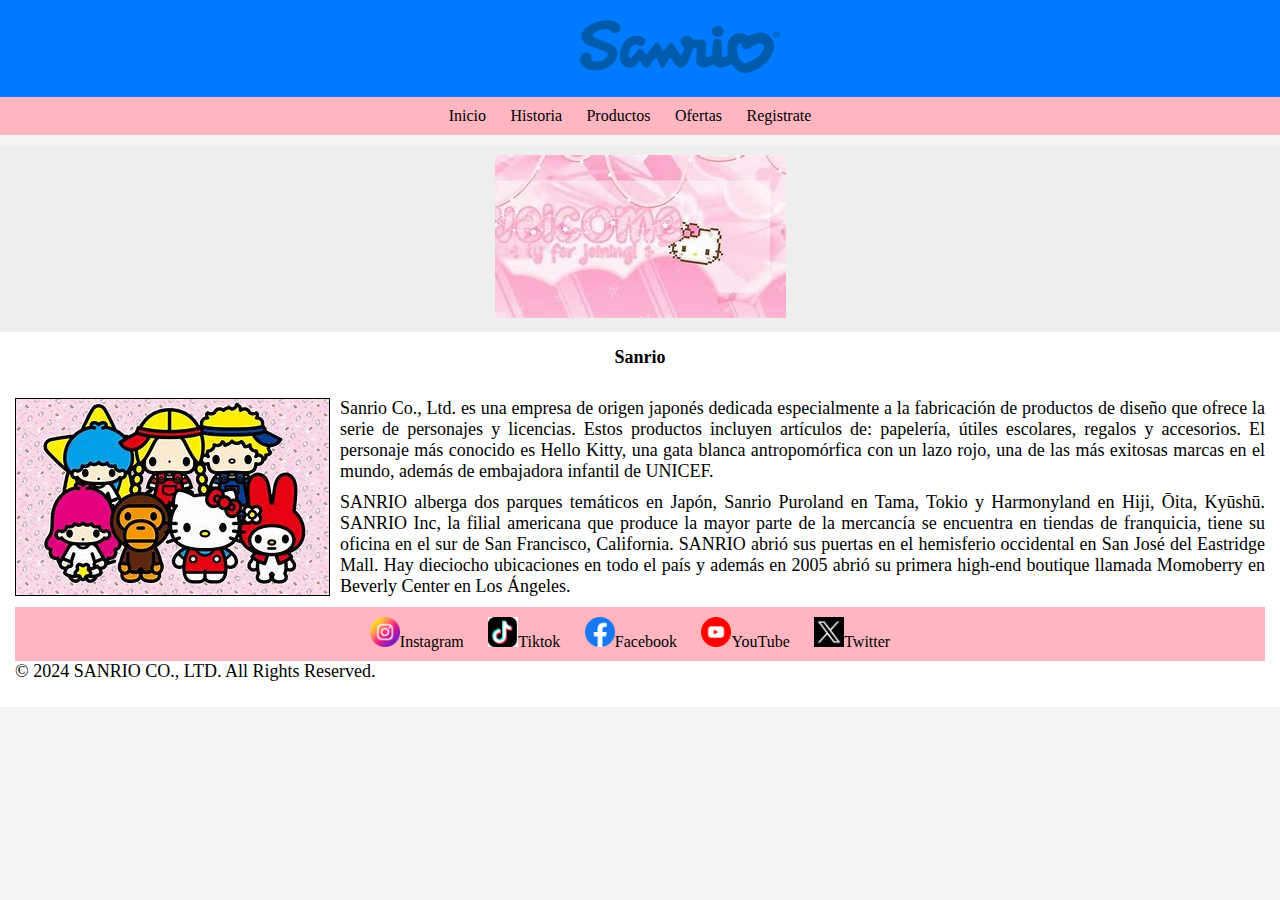
<file: index.html>
<!DOCTYPE html>
<html>
<head>
	<meta charset="utf-8">
	<meta name="viewport" content="width=device-width, initial-scale=1">
	<title>Sanrio</title>
	<link rel="stylesheet" href="style.css">
</head>
<body>
	<header>
		<section id="logo">
			<a href="index.html"><img src="Imagenes - copia\Sanrio_Logo_600x150px_200x.avif"></a>
		</section>
	</header>


	<nav id="menu">
		<ul>
			<li><a href="index.html">Inicio</a></li>
			<li><a href="historia.html">Historia</a></li>
			<li><a href="productos.html">Productos</a></li>
			<li><a href="ofertas.html">Ofertas</a></li>
			<li><a href="registrate.html">Registrate</a></li>
		</ul>
	</nav>

	 </nav>
    <div class="banner">
      <img src="Imagenes - copia\descargar (8).jfif" alt="Banner Image"> 
    </div>
  </header>
	
<section id="contenido">
	<h2>Sanrio</h2>
  <img src="Imagenes - copia/slider.jfif" class="img-izq">
  <p>Sanrio Co., Ltd. es una empresa de origen japonés dedicada especialmente a la fabricación de productos de diseño que ofrece la serie de personajes y licencias. Estos productos incluyen artículos de: papelería, útiles escolares, regalos y accesorios. El personaje más conocido es Hello Kitty, una gata blanca antropomórfica con un lazo rojo, una de las más exitosas marcas en el mundo, además de embajadora infantil de UNICEF.</p>
 
  <p>SANRIO alberga dos parques temáticos en Japón, Sanrio Puroland en Tama, Tokio y Harmonyland en Hiji, Ōita, Kyūshū.

  SANRIO Inc, la filial americana que produce la mayor parte de la mercancía se encuentra en tiendas de franquicia, tiene su oficina en el sur de San Francisco, California. SANRIO abrió sus puertas en el hemisferio occidental en San José del Eastridge Mall. Hay dieciocho ubicaciones en todo el país y además en 2005 abrió su primera high-end boutique llamada Momoberry en Beverly Center en Los Ángeles.</p>
 

<section>
	<footer>
        <nav id="iconos">
            <ul>
                <li><a href="https://www.instagram.com/sanrio"><img src="Imagenes - copia/instagram.png" alt="Instagram">Instagram</a></li>
                <li><a href="https://tiktok.com/@sanrio"><img src="Imagenes - copia/descargar (3).jfif" alt="Tiktok">Tiktok</a></li>
                <li><a href="https://facebook.com/sanrio"><img src="Imagenes - copia/facebook.png" alt="Facebook">Facebook</a></li>
                <li><a href="https://youtube.com/hellokittyfriends"><img src="Imagenes - copia/youtube.png" alt="YouTube">YouTube</a></li>
                <li><a href="https://twitter.com/sanrio"><img src="Imagenes - copia/si.jfif" alt="Twitter">Twitter</a></li>
            </ul>
        </nav>
        <p>© 2024 SANRIO CO., LTD. All Rights Reserved.</p>
</body>
</html>
</file>
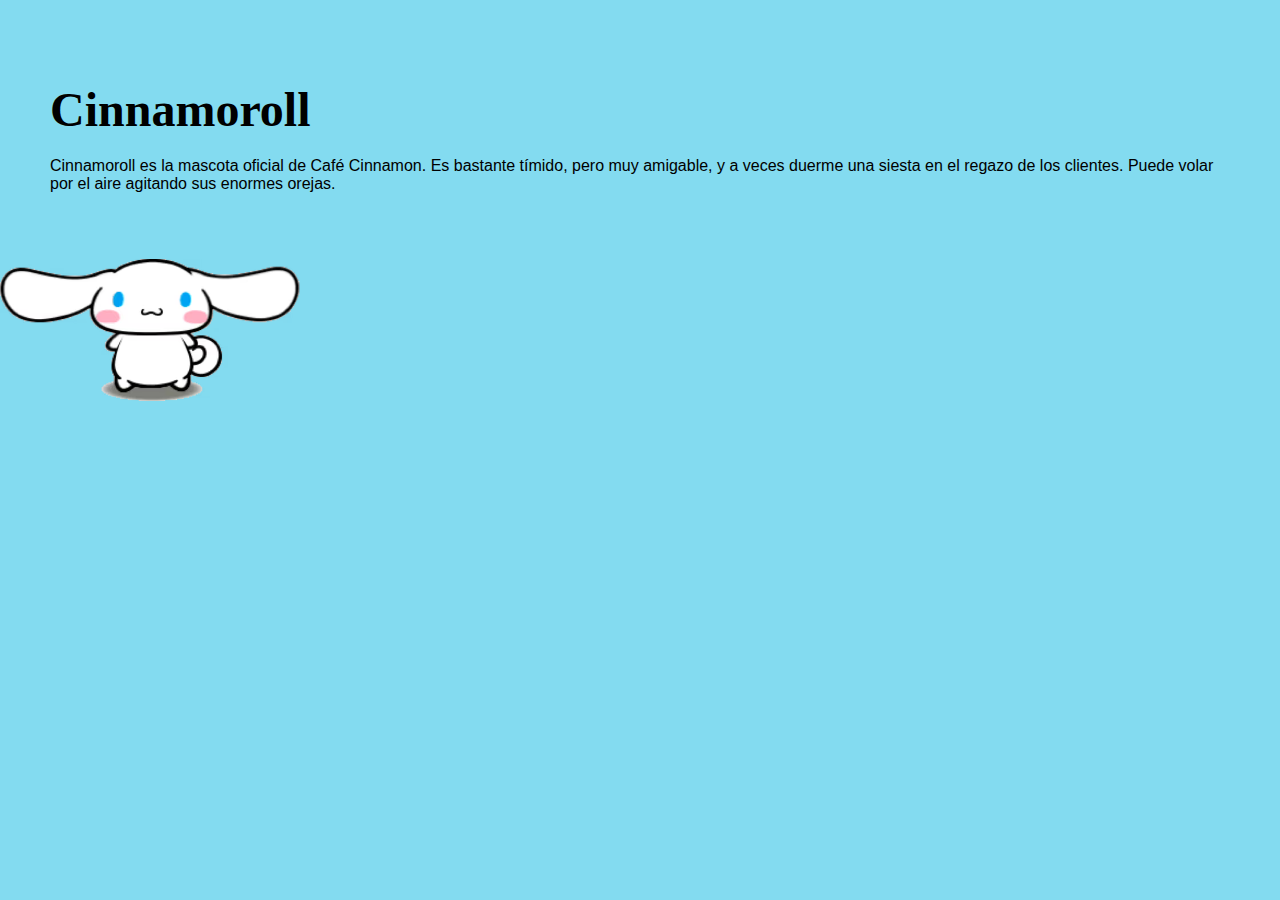
<file: Cinnamoroll.html>
<!DOCTYPE html>
<html lang="en">
<head>
  <meta charset="UTF-8">
  <meta name="viewport" content="width=device-width, initial-scale=1.0">
  <link rel="stylesheet" href="Cinnamoroll.css">
  <title>Cinnamoroll</title>
</head>
<body>
  <div class="container">
    
    <div class="text-content">
      <h1 class="title">Cinnamoroll</h1>
      <p>Cinnamoroll es la mascota oficial de Café Cinnamon. Es bastante tímido, pero muy amigable, y a veces duerme una siesta en el regazo de los clientes. Puede volar por el aire agitando sus enormes orejas.</p>
    </div>
  </div>
    <img src="Imagenes - copia\descargar (2).avif" alt="Cinnamoroll" class="character-image">
  
</body>
</html>
</file>
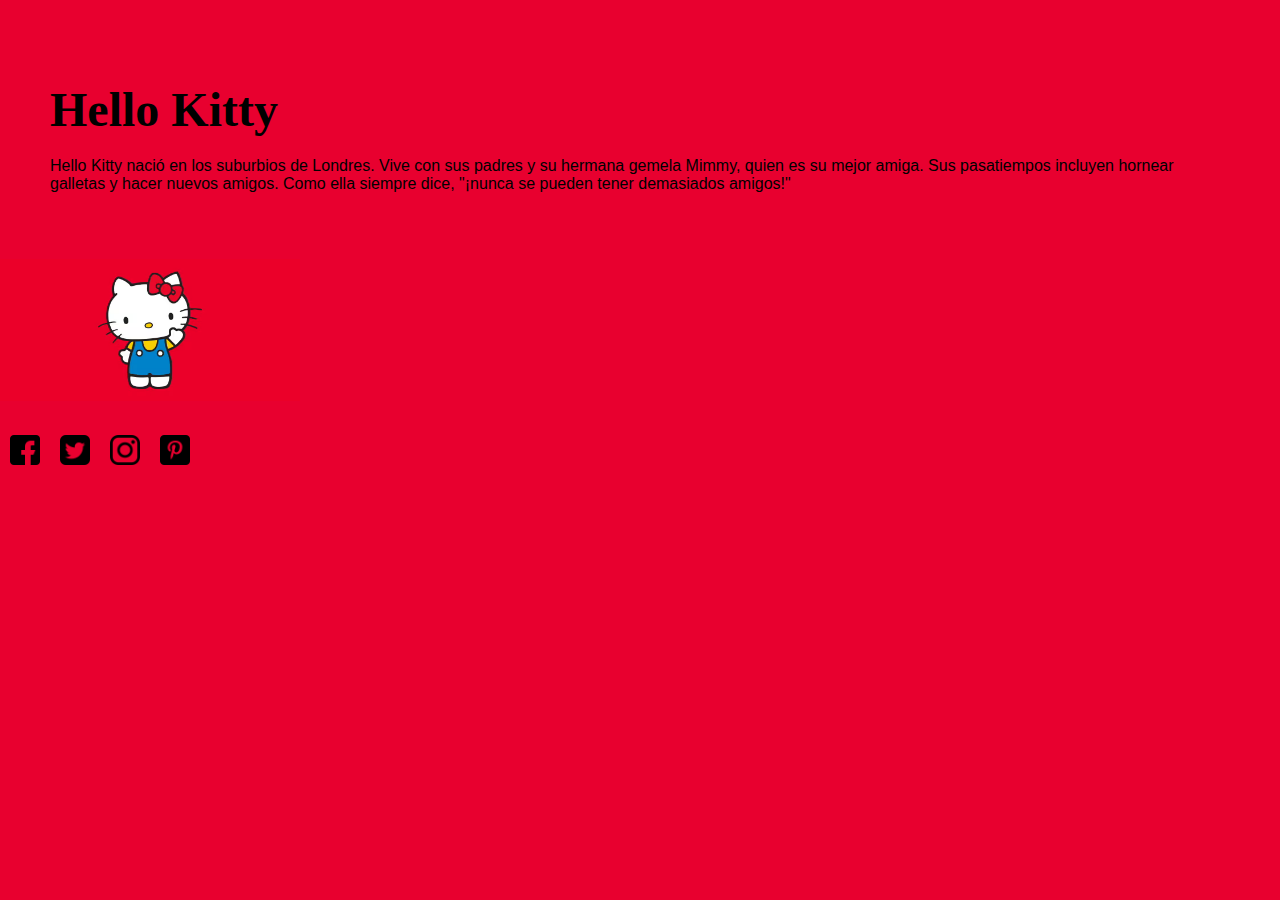
<file: Hello Kitty.html>
<!DOCTYPE html>
<html lang="en">
<head>
  <meta charset="UTF-8">
  <meta name="viewport" content="width=device-width, initial-scale=1.0">
  <link rel="stylesheet" href="Hello Kitty.css">
  <title>Hello Kitty</title>
</head>
<body>
  <div class="container">
    
    <div class="text-content">
      <h1 class="title">Hello Kitty</h1>
      <p>Hello Kitty nació en los suburbios de Londres. Vive con sus padres y su hermana gemela Mimmy, quien es su mejor amiga. Sus pasatiempos incluyen hornear galletas y hacer nuevos amigos. Como ella siempre dice, "¡nunca se pueden tener demasiados amigos!"</p>
    </div>
  </div>
    <img src="Imagenes - copia\descargar.avif" alt="Hello Kitty" class="character-image">
  <div class="social-icons">
    <a href="https://www.facebook.com/hellokitty" target="_blank"><img src="Imagenes - copia\733603.png" alt="Facebook"></a>
    <a href="https://twitter.com/hellokitty" target="_blank"><img src="Imagenes - copia\25347.png" alt="Twitter"></a>
    <a href="https://www.instagram.com/hellokitty/" target="_blank"><img src="Imagenes - copia\87390.png" alt="Instagram"></a>
    <a href="https://www.pinterest.com.au/hellokitty/_created/" target="_blank"><img src="Imagenes - copia\3536608.png" alt="Pinterest"></a>
  </div>
</body>
</html>
</file>
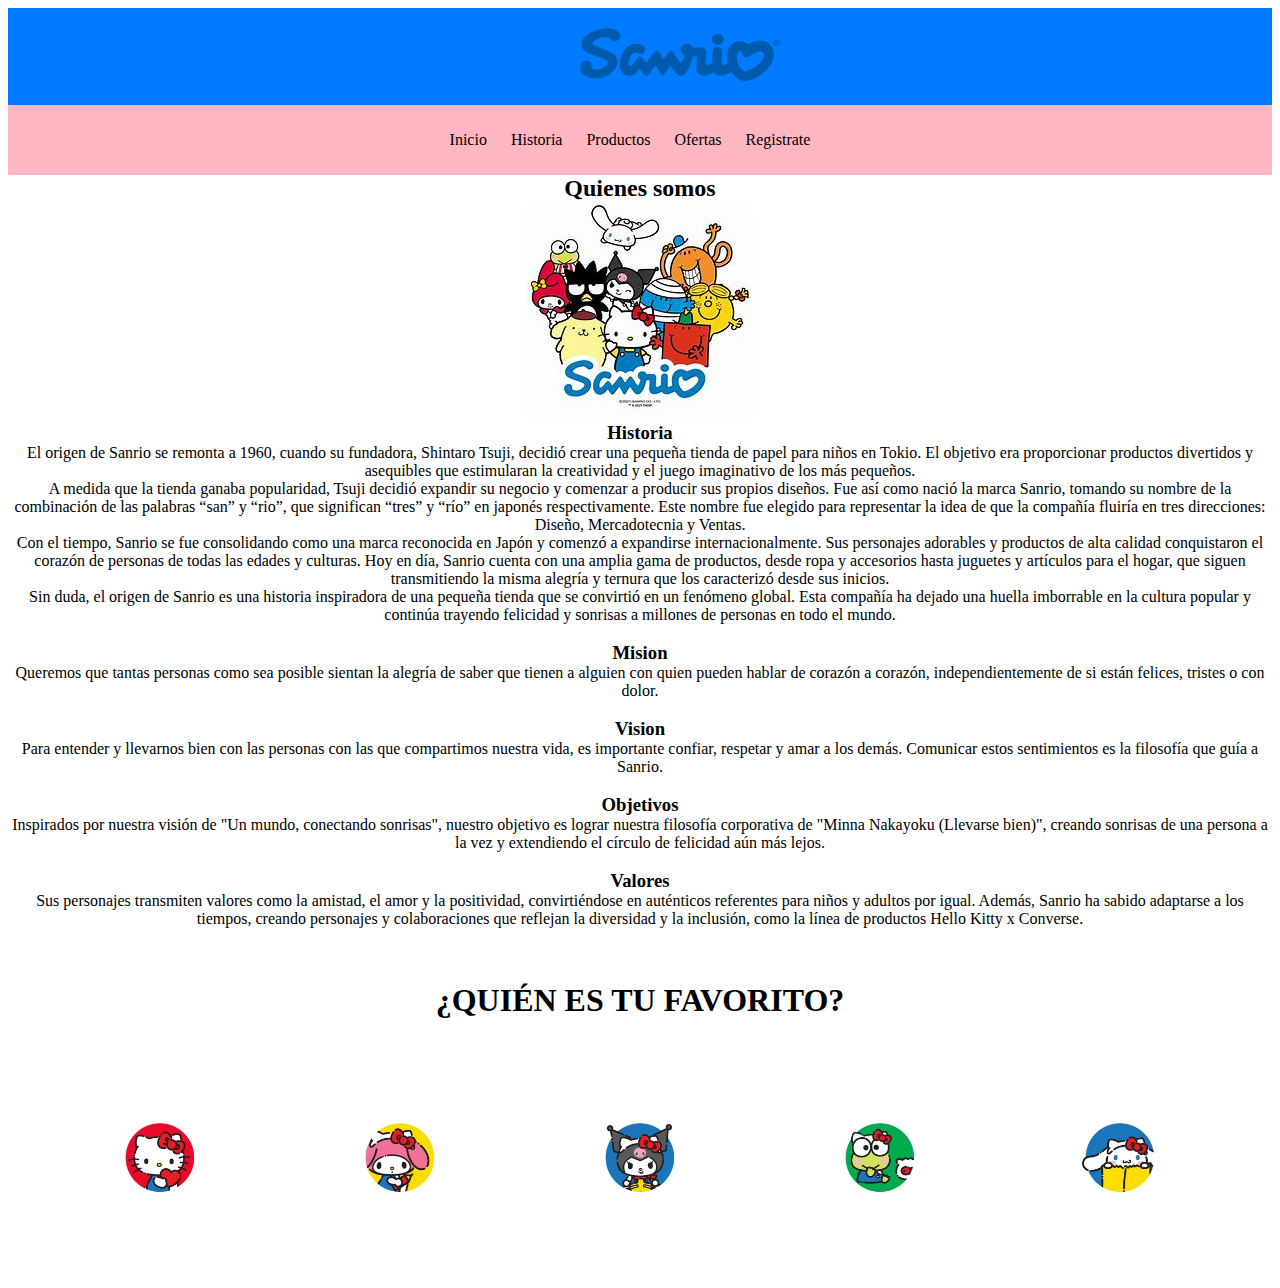
<file: historia.html>
<!DOCTYPE html>
<html>
<head>
	<meta charset="utf-8">
	<meta name="viewport" content="width=device-width, initial-scale=1">
	<title>Historia</title>
	<link rel="stylesheet" type="text/css" href="Historia.css">
</head>
<body>
		
		<header>
		<section id="logo">
			<a href="index.html"><img src="Imagenes - copia\Sanrio_Logo_600x150px_200x.avif"></a>
		</section>
	</header>	

	<nav id="menu">
		<ul>
			<li><a href="index.html">Inicio</a></li>
			<li><a href="historia.html">Historia</a></li>
			<li><a href="productos.html">Productos</a></li>
			<li><a href="ofertas.html">Ofertas</a></li>
			<li><a href="registrate.html">Registrate</a></li>
		</ul>
	</nav>

	<section id="contenido">
		<h2>Quienes somos</h2>
		<img src="Imagenes - copia\descargar (2).jfif" class="img-izq">
		<br>
		<h3>Historia</h3>
		<p> El origen de Sanrio se remonta a 1960, cuando su fundadora, Shintaro Tsuji, decidió crear una pequeña tienda de papel para niños en Tokio. El objetivo era proporcionar productos divertidos y asequibles que estimularan la creatividad y el juego imaginativo de los más pequeños.</p>

		<p>A medida que la tienda ganaba popularidad, Tsuji decidió expandir su negocio y comenzar a producir sus propios diseños. Fue así como nació la marca Sanrio, tomando su nombre de la combinación de las palabras “san” y “rio”, que significan “tres” y “río” en japonés respectivamente. Este nombre fue elegido para representar la idea de que la compañía fluiría en tres direcciones: Diseño, Mercadotecnia y Ventas.</p>

		<p>Con el tiempo, Sanrio se fue consolidando como una marca reconocida en Japón y comenzó a expandirse internacionalmente. Sus personajes adorables y productos de alta calidad conquistaron el corazón de personas de todas las edades y culturas. Hoy en día, Sanrio cuenta con una amplia gama de productos, desde ropa y accesorios hasta juguetes y artículos para el hogar, que siguen transmitiendo la misma alegría y ternura que los caracterizó desde sus inicios.

		<p>Sin duda, el origen de Sanrio es una historia inspiradora de una pequeña tienda que se convirtió en un fenómeno global. Esta compañía ha dejado una huella imborrable en la cultura popular y continúa trayendo felicidad y sonrisas a millones de personas en todo el mundo.</p>
		<br>
		<h3>Mision</h3>
		<p>Queremos que tantas personas como sea posible sientan la alegría de saber que tienen a alguien con quien pueden hablar de corazón a corazón, independientemente de si están felices, tristes o con dolor.</p>
		<br>
		<h3>Vision</h3>
		<p>Para entender y llevarnos bien con las personas con las que compartimos nuestra vida, es importante confiar, respetar y amar a los demás. Comunicar estos sentimientos es la filosofía que guía a Sanrio.</p>
		<br>
		<h3>Objetivos</h3>
		<p>Inspirados por nuestra visión de "Un mundo, conectando sonrisas", nuestro objetivo es lograr nuestra filosofía corporativa de "Minna Nakayoku (Llevarse bien)", creando sonrisas de una persona a la vez y extendiendo el círculo de felicidad aún más lejos.</p>
		<br>
		<h3>Valores</h3>
		<p>Sus personajes transmiten valores como la amistad, el amor y la positividad, convirtiéndose en auténticos referentes para niños y adultos por igual. Además, Sanrio ha sabido adaptarse a los tiempos, creando personajes y colaboraciones que reflejan la diversidad y la inclusión, como la línea de productos Hello Kitty x Converse.</p>

           <br>
           <br>
           <br>
		<h1> ¿QUIÉN ES TU FAVORITO?</h1>
		            <div class="icon-container">
    <a href="Hello Kitty.html"><img src="Imagenes - copia\ecomm-CHGAL-50TH_367x353px_01-HK_150x.avif" alt="Icon 1">
    <a href="My Melody.html"><img src="Imagenes - copia\ecomm-CHGAL-50TH_367x353px_02-MM_150x.avif" alt="Icon 2">
    <a href="Kuromi.html"><img src="Imagenes - copia\ecomm-CHGAL-50TH_367x353px_03-KU_150x.avif" alt="Icon 3">
    <a href="Keroppi.html"><img src="Imagenes - copia\ecomm-CHGAL-50TH_367x353px_05-KR_150x.avif" alt="Icon 4">
    <a href="Cinnamoroll.html"><img src="Imagenes - copia\ecomm-CHGAL-50TH_367x353px_07-CN_150x.avif" alt="Icon 5">
  </div>
</body>

</html>
</file>
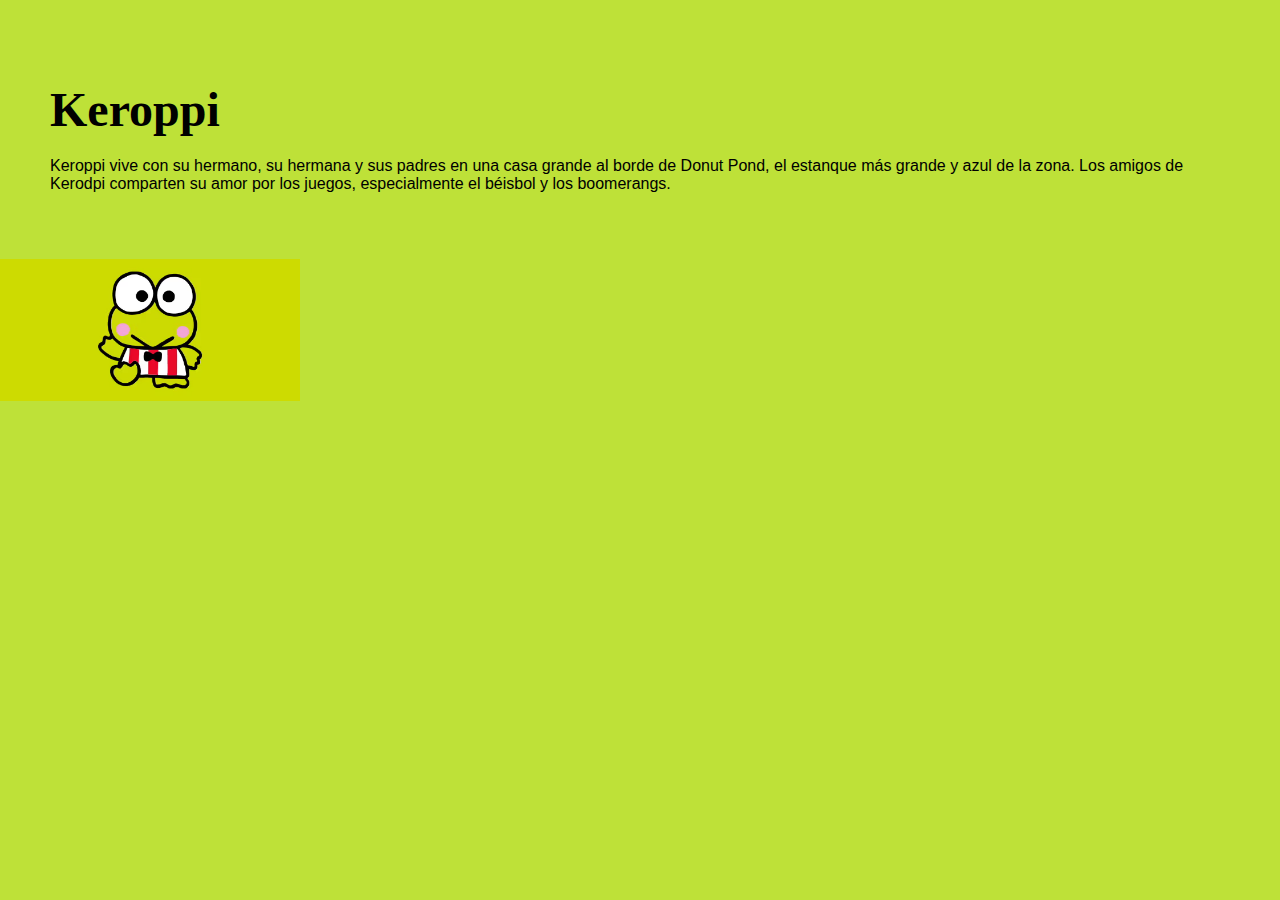
<file: Keroppi.html>
<!DOCTYPE html>
<html lang="en">
<head>
  <meta charset="UTF-8">
  <meta name="viewport" content="width=device-width, initial-scale=1.0">
  <link rel="stylesheet" href="Keroppi.css">
  <title>Keroppi</title>
</head>
<body>
  <div class="container">
    
    <div class="text-content">
      <h1 class="title">Keroppi</h1>
      <p>Keroppi vive con su hermano, su hermana y sus padres en una casa grande al borde de Donut Pond, el estanque más grande y azul de la zona. Los amigos de Kerodpi comparten su amor por los juegos, especialmente el béisbol y los boomerangs.</p>
    </div>
  </div>
    <img src="Imagenes - copia\descargar (4).avif" alt="Keroppi" class="character-image">
 
</body>
</html>
</file>
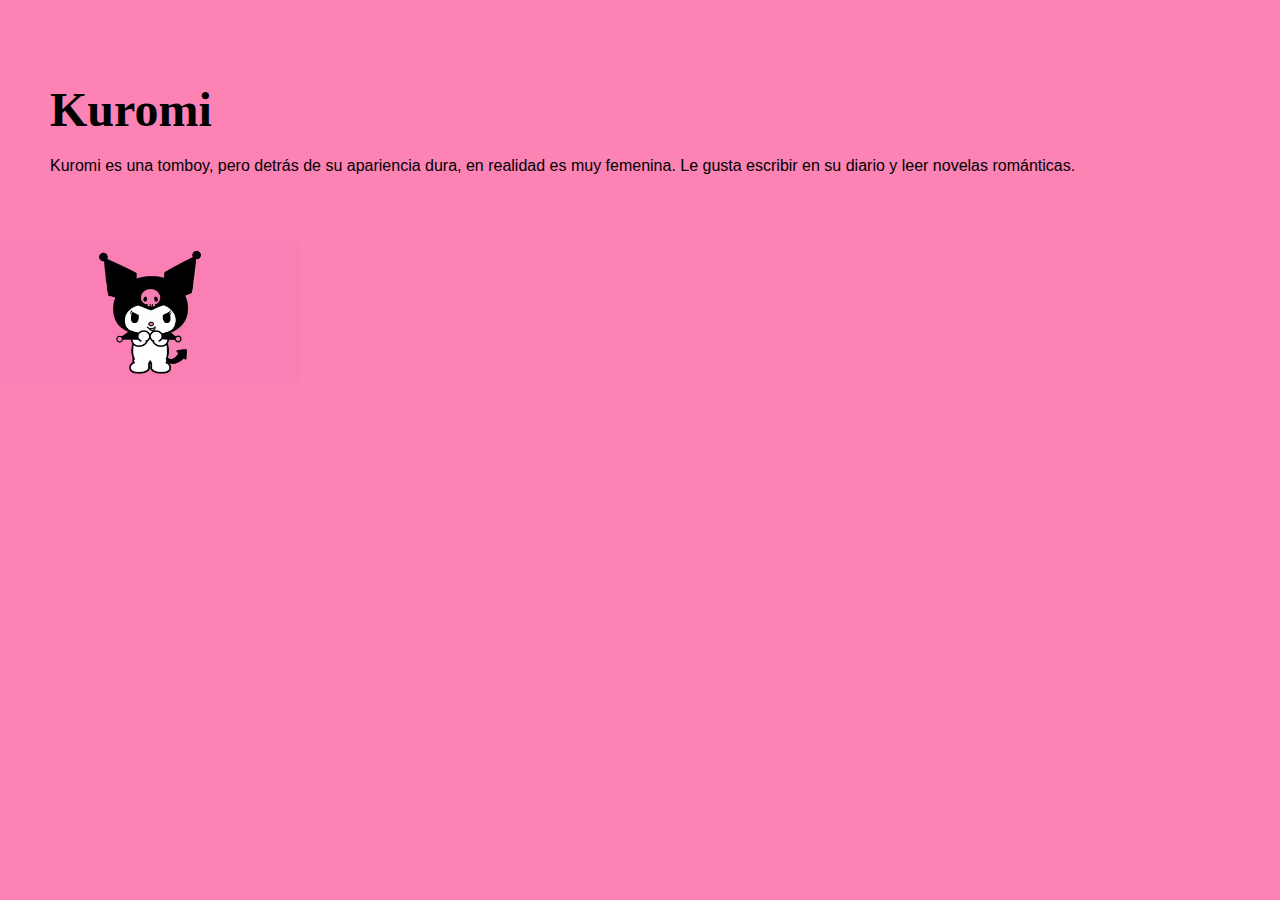
<file: Kuromi.html>
<!DOCTYPE html>
<html lang="en">
<head>
  <meta charset="UTF-8">
  <meta name="viewport" content="width=device-width, initial-scale=1.0">
  <link rel="stylesheet" href="Kuromi.css">
  <title>Kuromi</title>
</head>
<body>
  <div class="container">
    
    <div class="text-content">
      <h1 class="title">Kuromi</h1>
      <p>Kuromi es una tomboy, pero detrás de su apariencia dura, en realidad es muy femenina. Le gusta escribir en su diario y leer novelas románticas.</p>
    </div>
  </div>
    <img src="Imagenes - copia\descargar (3).avif" alt="Kuromi" class="character-image">
  
</body>
</html>
</file>
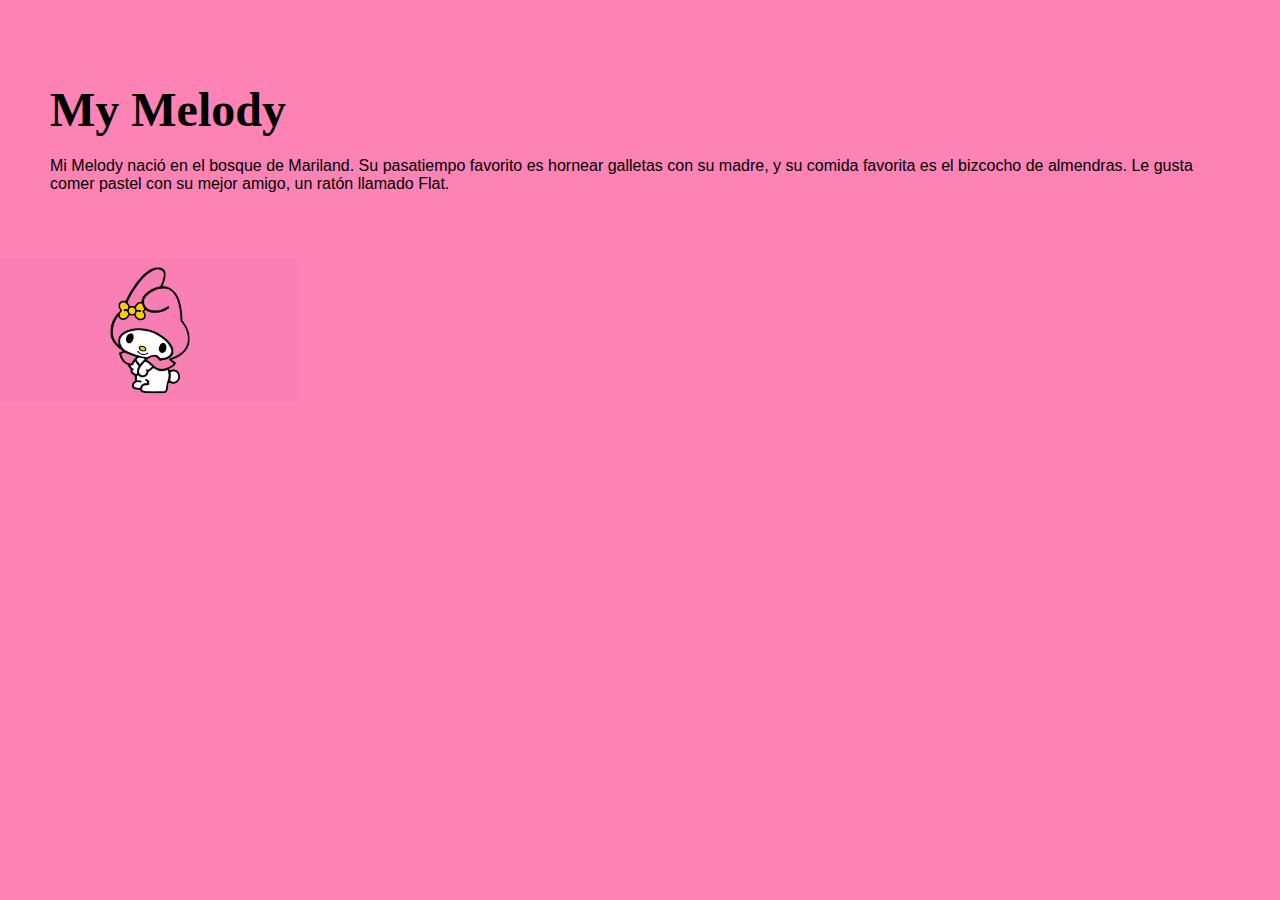
<file: My Melody.html>
<!DOCTYPE html>
<html lang="en">
<head>
  <meta charset="UTF-8">
  <meta name="viewport" content="width=device-width, initial-scale=1.0">
  <link rel="stylesheet" href="My Melody.css">
  <title>My Melody</title>
</head>
<body>
  <div class="container">
    
    <div class="text-content">
      <h1 class="title">My Melody</h1>
      <p>Mi Melody nació en el bosque de Mariland. Su pasatiempo favorito es hornear galletas con su madre, y su comida favorita es el bizcocho de almendras. Le gusta comer pastel con su mejor amigo, un ratón llamado Flat.</p>
    </div>
  </div>
    <img src="Imagenes - copia\descargar (1).avif" alt="Hello Kitty" class="character-image">
  
</body>
</html>
</file>
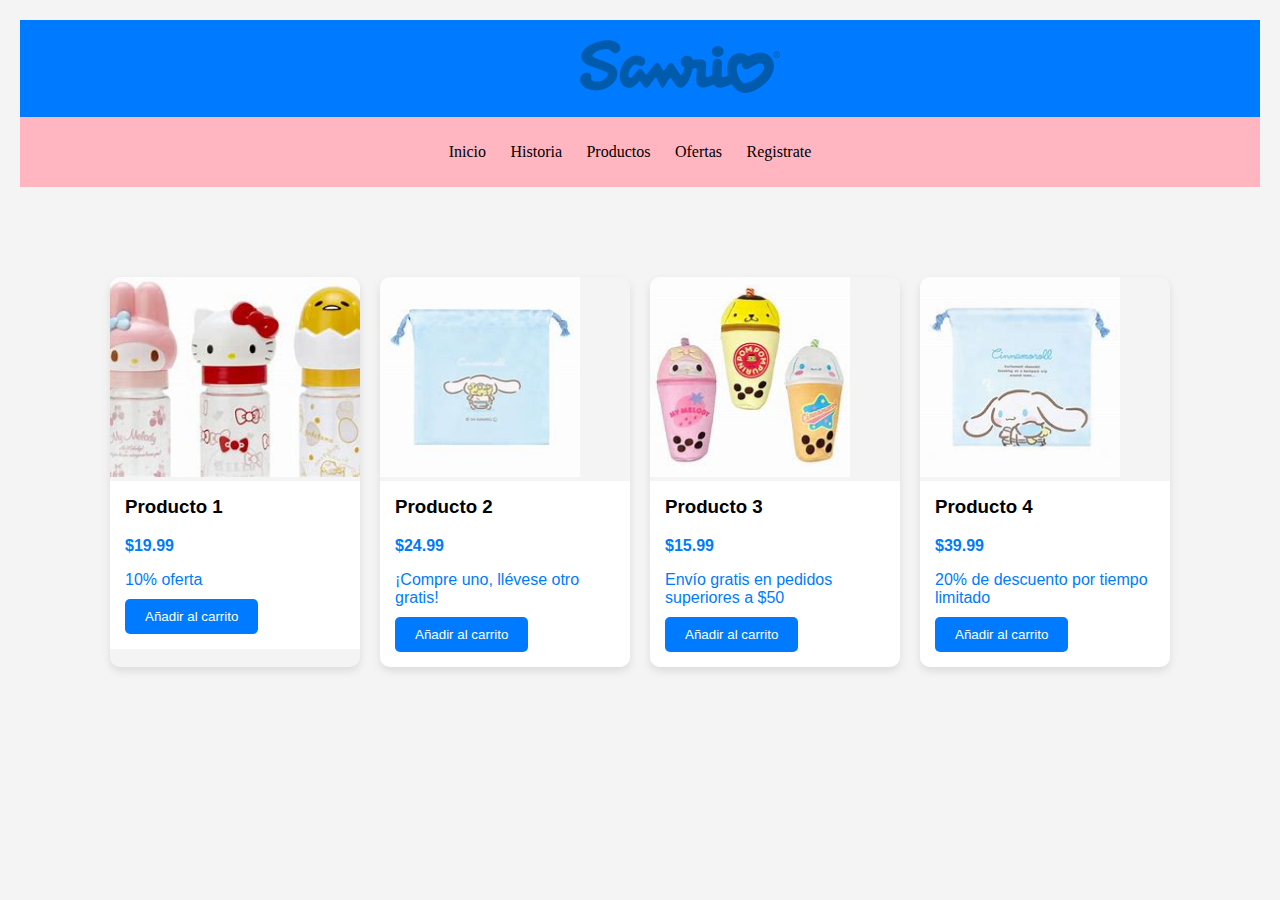
<file: ofertas.html>
<!DOCTYPE html>
<html lang="en">

<head>
  <meta charset="UTF-8">
  <meta name="viewport" content="width=device-width, initial-scale=1.0">
  <link rel="stylesheet" href="Ofertas.css">
  <title>Ofertas</title>
</head>

<body>
  <header>
    <section id="logo">
      <a href="index.html"><img src="Imagenes - copia\Sanrio_Logo_600x150px_200x.avif"></a>
    </section>
  </header>


  <nav id="horizontal">
    <ul>
      <li><a href="index.html">Inicio</a></li>
      <li><a href="historia.html">Historia</a></li>
      <li><a href="productos.html">Productos</a></li>
      <li><a href="ofertas.html">Ofertas</a></li>
      <li><a href="registrate.html">Registrate</a></li>
    </ul>
  </nav>

  <div class="products-container">
    <div class="product">
      <img src="Imagenes - copia\OIP (6).jfif" alt="Product 1">
      <div class="product-info">
        <h3>Producto 1</h3>
        <p class="price">$19.99</p>
        <p class="offer">10% oferta</p> <button class="add-to-cart">Añadir al carrito</button>
      </div>
    </div>
    <div class="product">
      <img src="Imagenes - copia\th.jfif" alt="Product 2">
      <div class="product-info">
        <h3>Producto 2</h3>
        <p class="price">$24.99</p>
        <p class="offer">¡Compre uno, llévese otro gratis!</p> <button class="add-to-cart">Añadir al carrito</button>
      </div>
    </div>
    <div class="product">
      <img src="Imagenes - copia\OIP (5).jfif" alt="Product 3">
      <div class="product-info">
        <h3>Producto 3</h3>
        <p class="price">$15.99</p>
        <p class="offer">Envío gratis en pedidos superiores a $50</p> <button class="add-to-cart">Añadir al carrito</button>
      </div>
    </div>
    <div class="product">
      <img src="Imagenes - copia\OIF.jfif" alt="Product 4">
      <div class="product-info">
        <h3>Producto 4</h3>
        <p class="price">$39.99</p>
        <p class="offer">20% de descuento por tiempo limitado</p> <button class="add-to-cart">Añadir al carrito</button>
        
      </div>
    </div>
  </div>
</body>

</html>
</file>
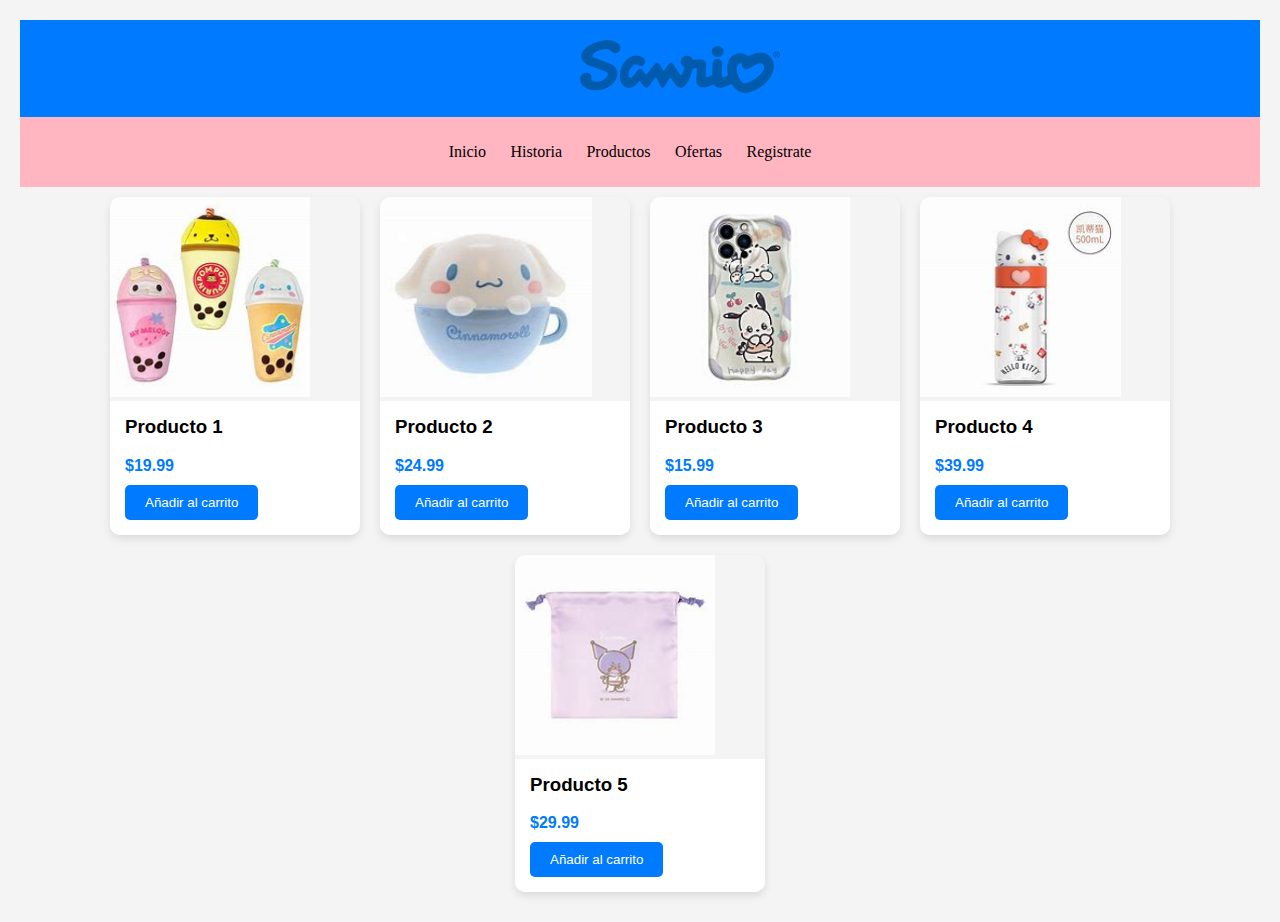
<file: productos.html>
<!DOCTYPE html>
<html lang="en">

<head>
  <meta charset="UTF-8">
  <meta name="viewport" content="width=device-width, initial-scale=1.0">
  <link rel="stylesheet" href="Productos.css">
  <title>Productos</title>
</head>

<body>

  <header>
    <section id="logo">
      <a href="index.html"><img src="Imagenes - copia\Sanrio_Logo_600x150px_200x.avif"></a>
    </section>
  </header>

  <nav id="menu">
    <ul>
      <li><a href="index.html">Inicio</a></li>
      <li><a href="historia.html">Historia</a></li>
      <li><a href="productos.html">Productos</a></li>
      <li><a href="ofertas.html">Ofertas</a></li>
      <li><a href="registrate.html">Registrate</a></li>
    </ul>
  </nav>

  <div class="products-container">
    <div class="product">
      <img src="Imagenes - copia\OIP (5).jfif" alt="Product 1">
      <div class="product-info">
        <h3>Producto 1</h3>
        <p class="price">$19.99</p>
        <button class="add-to-cart">Añadir al carrito</button>
      </div>
    </div>
    <div class="product">
      <img src="Imagenes - copia\OIP (4).jfif" alt="Product 2">
      <div class="product-info">
        <h3>Producto 2</h3>
        <p class="price">$24.99</p>
        <button class="add-to-cart">Añadir al carrito</button>
      </div>
    </div>
    <div class="product">
      <img src="Imagenes - copia\producto.jfif" alt="Product 3">
      <div class="product-info">
        <h3>Producto 3</h3>
        <p class="price">$15.99</p>
        <button class="add-to-cart">Añadir al carrito</button>
      </div>
    </div>
    <div class="product">
      <img src="Imagenes - copia\OIF (2).jfif" alt="Product 4">
      <div class="product-info">
        <h3>Producto 4</h3>
        <p class="price">$39.99</p>
        <button class="add-to-cart">Añadir al carrito</button>
      </div>
    </div>
    <div class="product">
      <img src="Imagenes - copia\OIF (1).jfif" alt="Product 5">
      <div class="product-info">
        <h3>Producto 5</h3>
        <p class="price">$29.99</p>
        <button class="add-to-cart">Añadir al carrito</button>
      </div>
    </div>
  </div>
</body>

</html>
</file>
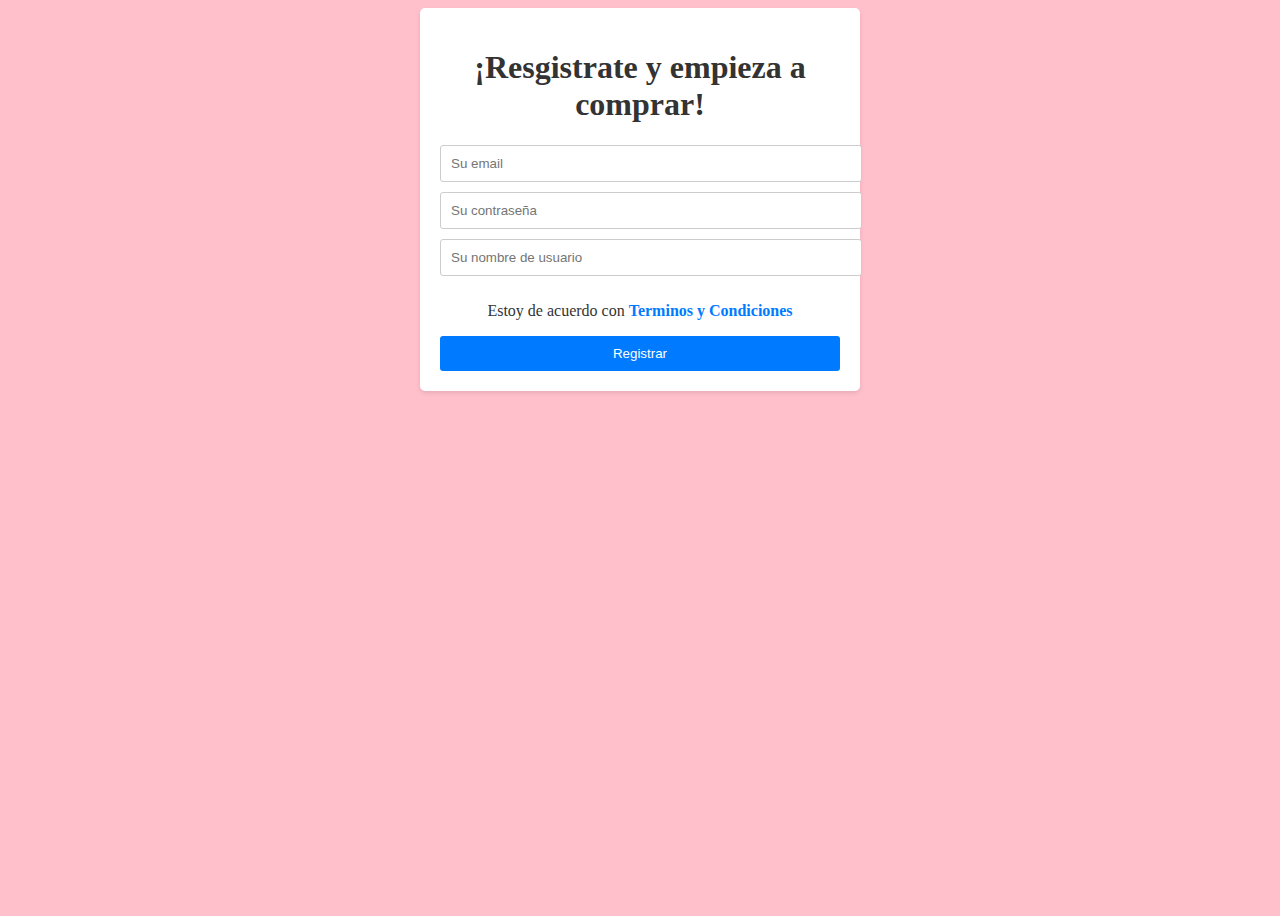
<file: registrate.html>
<!DOCTYPE html>
<html>
<head>
	<meta charset="utf-8">
	<meta name="viewport" content="width=device-width, initial-scale=1">
	<title>Registrate</title>
	<link rel="stylesheet" type="text/css" href="registrate.css">
</head>
<body>


	<section class="form-register">

		<h1>¡Resgistrate y empieza a comprar!</h1>
		<input class="controls" type="email" name="correo" id="correo" placeholder="Su email">
		<input class="controls" type="password" name="correo" id="correo" placeholder="Su contraseña">
		<input class="controls" type="text" name="nombre" id="nombre" placeholder="Su nombre de usuario">
		
		<p>Estoy de acuerdo con <a href="#" class="submit">Terminos y Condiciones</a></p>

		<input class="botons" type="submit"  value="Registrar" >

	</section>




</body>
</html>
</file>
<file: style.css>
* {
	margin: 0px;
	padding: 0px;
}

body {
  font-family: Arial, sans-serif;
  background-color: #f4f4f4;
}

header {
  display: flex; 
  justify-content: center; 
  align-items: center; 
  background-color: #007bff;
  color: #fff;
  padding: 20px;
}

#logo {
  width: 100px;
  margin-right: 20px; 
}

nav {
  display: flex; 
  justify-content: center; 
  background-color: lightpink;
  padding: 10px;
}

nav ul {
  list-style: none;
  padding: 0;
}

nav ul li {
  display: inline-block;
  margin-right: 20px;
}

nav ul li a {
  font-family: 'Pacifico', cursive; 
  text-decoration: none;
  color: #000; 
  transition: color 0.3s ease-in-out; 
}

nav ul li a:hover {
  color: #ff69b4; 
}

.banner {
  background-color: #eee;
  padding: 10px ;
  text-align: center;
  margin-top: 10px;
}
.banner img {
  max-width: 100%;
  height: auto;
}

#contenido {
  background: #fff;
  float: right;
  padding: 15px;
}

#contenido h2 {
  font-size: 18px;
  text-align: center;
  font-family: 'Pacifico', cursive;
  margin-bottom: 30px;
}
#contenido p {
  margin-bottom: 10px;
  font-size: 18px;
  font-family: 'Pacifico', cursive; 
  text-align: justify;
}
.img-izq {
  float: left;
  margin-right: 10px;
  margin-bottom: 10px;
  border: 1px solid;
}

#iconos ul li img {
  width: 30px; 
  height: 30px; 
}
</file>
<file: Cinnamoroll.css>
body {
  font-family: 'Arial', sans-serif;
  background-color: #83DBF0; /* Red background */
  margin: 0;
}

.container {
  display: flex;
  justify-content: space-between;
  align-items: center;
  padding: 50px;
}

.character-image {
  max-width: 300px; /* Adjust image size as needed */


}

.text-content {
  text-align: left;
}

.title {
  color: #000; /* Black text color */
  font-size: 3em;
  font-family: 'Pacifico', cursive; /* Choose a nice font */
  margin-bottom: 20px;
}
</file>
<file: Hello Kitty.css>
body {
  font-family: 'Arial', sans-serif;
  background-color: #E8002F; /* Red background */
  margin: 0;
}

.container {
  display: flex;
  justify-content: space-between;
  align-items: center;
  padding: 50px;
}

.character-image {
  max-width: 300px; /* Adjust image size as needed */


}

.text-content {
  text-align: left;
}

.title {
  color: #000; /* Black text color */
  font-size: 3em;
  font-family: 'Pacifico', cursive; /* Choose a nice font */
  margin-bottom: 20px;
}

.social-icons {
  display: flex;
  justify-content: left;
  margin-top: 30px;
}

.social-icons a {
  margin: 0 10px;
}

.social-icons img {
  width: 30px; /* Adjust icon size as needed */
}
</file>
<file: Historia.css>
body {
  font-family: 'Pacifico', cursive;
  text-decoration: none;
  text-align: center;
}


header {
  display: flex;
  justify-content: center;
  align-items: center;
  background-color: #007bff;
  color: #fff;
  padding: 20px;
}

#logo {
  width: 100px;
  margin-right: 20px;
}

nav {
  display: flex;
  justify-content: center;
  background-color: lightpink;
  padding: 10px;
}

nav ul {
  list-style: none;
  padding: 0;
}

nav ul li {
  display: inline-block;
  margin-right: 20px;
}

nav ul li a {
  font-family: 'Pacifico', cursive;
  text-decoration: none;
  color: #000;
  transition: color 0.3s ease-in-out;
}

nav ul li a:hover {
  color: #ff69b4;
}



h1,
h2,
h3,
p {
  margin: 0;
  /* Remove default margins */
}

.center-image {
  display: block;
  margin: 20px auto;
  /* Center the image */
  max-width: 500px;
  /* Adjust as needed */
}

.icon-container {
  display: flex;
  justify-content: center;
  align-items: center;
  margin-top: 20px;
}

.icon-container img {
  width: 80px;
  /* Adjust icon size */
  margin: 80px;
  /* Space between icons */
}
</file>
<file: Keroppi.css>
body {
  font-family: 'Arial', sans-serif;
  background-color:  #BEE138; /* Red background */
  margin: 0;
}

.container {
  display: flex;
  justify-content: space-between;
  align-items: center;
  padding: 50px;
}

.character-image {
  max-width: 300px; /* Adjust image size as needed */


}

.text-content {
  text-align: left;
}

.title {
  color: #000; /* Black text color */
  font-size: 3em;
  font-family: 'Pacifico', cursive; /* Choose a nice font */
  margin-bottom: 20px;
}
</file>
<file: Kuromi.css>
body {
  font-family: 'Arial', sans-serif;
  background-color:  #FD83B5;; /* Red background */
  margin: 0;
}

.container {
  display: flex;
  justify-content: space-between;
  align-items: center;
  padding: 50px;
}

.character-image {
  max-width: 300px; /* Adjust image size as needed */


}

.text-content {
  text-align: left;
}

.title {
  color: #000; /* Black text color */
  font-size: 3em;
  font-family: 'Pacifico', cursive; /* Choose a nice font */
  margin-bottom: 20px;
}
</file>
<file: My Melody.css>
body {
  font-family: 'Arial', sans-serif;
  background-color: #FD83B5; /* Red background */
  margin: 0;
}

.container {
  display: flex;
  justify-content: space-between;
  align-items: center;
  padding: 50px;
}

.character-image {
  max-width: 300px; /* Adjust image size as needed */


}

.text-content {
  text-align: left;
}

.title {
  color: #000; /* Black text color */
  font-size: 3em;
  font-family: 'Pacifico', cursive; /* Choose a nice font */
  margin-bottom: 20px;
}
</file>
<file: Ofertas.css>
body {
  font-family: 'Arial', sans-serif;
  margin: 0;
  padding: 20px;
  background-color: #f4f4f4;
  /* Light gray background */
}

header {
  display: flex;
  justify-content: center;
  align-items: center;
  background-color: #007bff;
  color: #fff;
  padding: 20px;
}

#logo {
  width: 100px;
  margin-right: 20px;
}

nav {
  display: flex;
  justify-content: center;
  background-color: lightpink;
  padding: 10px;
}

nav ul {
  list-style: none;
  padding: 0;
}

nav ul li {
  display: inline-block;
  margin-right: 20px;
}

nav ul li a {
  font-family: 'Pacifico', cursive;
  text-decoration: none;
  color: #000;
  transition: color 0.3s ease-in-out;
}

nav ul li a:hover {
  color: #ff69b4;
}

.products-container {
  display: flex;
  flex-wrap: wrap;
  justify-content: center;
  padding-top: 80px;
  /* Space for the fixed header */
}

.product {
  width: 250px;
  margin: 10px;
  border-radius: 10px;
  /* Rounded corners */
  overflow: hidden;
  /* Hide content that overflows */
  box-shadow: 0 4px 8px rgba(0, 0, 0, 0.1);
}

.product img {
  max-width: 100%;
  height: 200px;
  /* Set a fixed height for images */
  object-fit: cover;
  /* Maintain aspect ratio and cover the entire area */
}

.product-info {
  padding: 15px;
  background-color: #fff;
  /* White background for info */
}

.product-info h3 {
  margin-top: 0;
}

.price {
  font-weight: bold;
  color: #007bff;
  /* Blue price color */
  margin-bottom: 10px;
}

.offer {
  color: #007bff;
  /* Blue offer color */
  margin-bottom: 10px;
}

.add-to-cart {
  background-color: #007bff;
  /* Blue button color */
  color: #fff;
  padding: 10px 20px;
  border: none;
  border-radius: 5px;
  cursor: pointer;
  transition: background-color 0.3s;
  /* Smooth transition for hover effect */
}

.add-to-cart:hover {
  background-color: #0056b3;
  /* Darker blue on hover */
}
</file>
<file: Productos.css>
body {
  font-family: 'Arial', sans-serif;
  margin: 0;
  padding: 20px;
  background-color: #f4f4f4;
  /* Light gray background */
}


header {
  display: flex;
  justify-content: center;
  align-items: center;
  background-color: #007bff;
  color: #fff;
  padding: 20px;
}

#logo {
  width: 100px;
  margin-right: 20px;
}

nav {
  display: flex;
  justify-content: center;
  background-color: lightpink;
  padding: 10px;
}

nav ul {
  list-style: none;
  padding: 0;
}

nav ul li {
  display: inline-block;
  margin-right: 20px;
}

nav ul li a {
  font-family: 'Pacifico', cursive;
  text-decoration: none;
  color: #000;
  transition: color 0.3s ease-in-out;
}

nav ul li a:hover {
  color: #ff69b4;
}

.products-container {
  display: flex;
  flex-wrap: wrap;
  justify-content: center;
}

.product {
  width: 250px;
  margin: 10px;
  border-radius: 10px;
  /* Rounded corners */
  overflow: hidden;
  /* Hide content that overflows */
  box-shadow: 0 4px 8px rgba(0, 0, 0, 0.1);
}

.product img {
  max-width: 100%;
  height: 200px;
  /* Set a fixed height for images */
  object-fit: cover;
  /* Maintain aspect ratio and cover the entire area */
}

.product-info {
  padding: 15px;
  background-color: #fff;
  /* White background for info */
}

.product-info h3 {
  margin-top: 0;
}

.price {
  font-weight: bold;
  color: #007bff;
  /* Blue price color */
  margin-bottom: 10px;
}

.add-to-cart {
  background-color: #007bff;
  /* Blue button color */
  color: #fff;
  padding: 10px 20px;
  border: none;
  border-radius: 5px;
  cursor: pointer;
  transition: background-color 0.3s;
  /* Smooth transition for hover effect */
}

.add-to-cart:hover {
  background-color: #0056b3;
  /* Darker blue on hover */
}
</file>
<file: registrate.css>
body {
  background-color: pink;
  height: 100vh;
}

.form-register {
  max-width: 400px;
  margin: 0 auto;
  padding: 20px;
  background-color: #fff;
  border-radius: 5px;
  box-shadow: 0 2px 4px rgba(0, 0, 0, 0.1);
}

.form-register h1 {
  text-align: center;
  color: #333;
}

.form-register .controls {
  width: 100%;
  padding: 10px;
  margin-bottom: 10px;
  border: 1px solid #ccc;
  border-radius: 3px;
}

.form-register .botons {
  width: 100%;
  padding: 10px;
  background-color: #007bff;
  color: #fff;
  border: none;
  border-radius: 3px;
  cursor: pointer;
  transition: background-color 0.3s ease-in-out;
}

.form-register .botons:hover {
  background-color: #ff69b4;
}

.form-register p {
  text-align: center;
  color: #333;
}

.form-register a.submit {
  color: #007bff;
  text-decoration: none;
  font-weight: bold;
}

.form-register a.submit:hover {
  text-decoration: underline;
}
</file>
